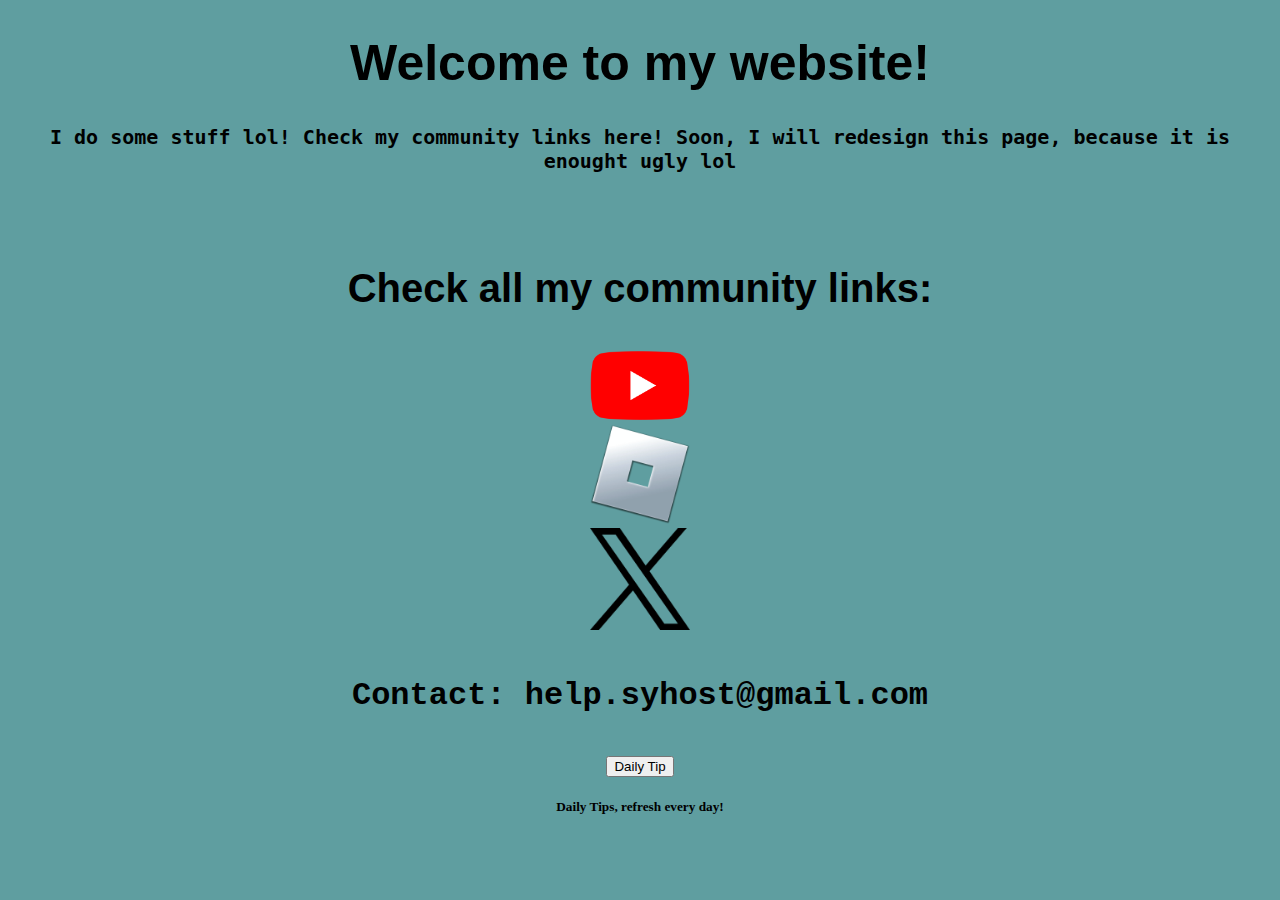
<file: index.html>
<!DOCTYPE html>

<html>
<title> Dendor </title>

<style>

h1 {
    font-family: 'Franklin Gothic Medium', 'Arial Narrow', Arial, sans-serif;
    font-size: 50px;
    text-align: center;
}

h2 {
    text-align: center;
    font-size: 20px;
    font-family: monospace;
}

h3 {
    text-align: center;
    font-family: Arial, Helvetica, sans-serif;
    font-size: 40px;
}

body {
    background-color: cadetblue;
    
}

h4 {
    text-align: center;
    font-family: 'Courier New', Courier, monospace;
    font-size: 32px;
}
</style>

<h1> Welcome to my website!</h1>

<h2> I do some stuff lol! Check my community links here! Soon, I will redesign this page, because it is enought ugly lol</h2>

<br> 
<br>

<h3> Check all my community links:</h3>

<center>


<YOUTUBE>
<div style="text-align: center;">
    <a href="https://www.youtube.com/@Dendorr">
        <img src="Youtube_logo.png" alt="YouTube Channel" width="100" />
    </a>
</div>

<ROBLOX>
<div style="text-align: center;"></div>
    <a href="https://www.roblox.com/users/2365246914/profile">
        <img src="RobloxLogo.webp" alt="X page" width="100" />
    </a>
</div>

<TWITTER>
    <div style="text-align: center;"></div>
        <a href="https://x.com/MrDendorr">
            <img src="logo-black.png.twimg.1920.png" alt="X page" width="100" />
        </a>
    </div>


    
      </audio>

<h4> Contact: help.syhost@gmail.com</h4>

<button type="button" id="Play" style="size: 50px"> Daily Tip </button>

<h5> Daily Tips, refresh every day! </h5>

<script>

document.getElementById("Play").onclick = function() {
    alert("DAY 1 TIP: If you have enought knowedge, you are unstoppable!")
}
</script>





</script>


<body>





</body>




</html>
</file>
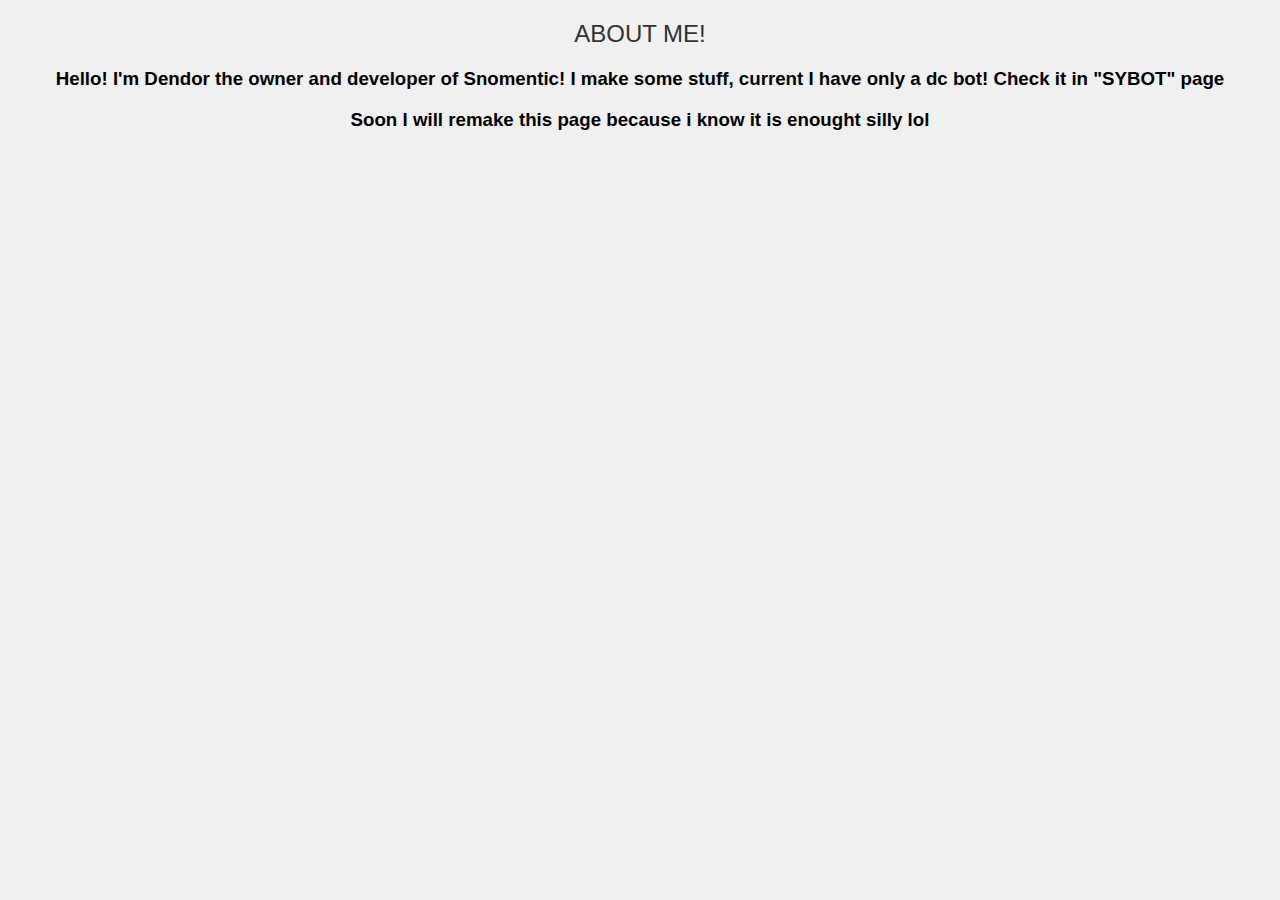
<file: AboutMe.html>
<!DOCTYPE html>
<html>
<head>
    <title>ABOUT ME SNOMENTIC</title>
    <style>
       
        body {
            background-color: #f0f0f0; 
            font-family: Arial, sans-serif; 
            margin: 0;
            padding: 0;
            text-align: center; 
        }
        p {
            margin: 20px 0;
            font-size: 24px; 
            color: #333; 
    </style>
</head>
<body>

    <p>ABOUT ME!</p>

</body>
</html>

<h2>  </h2>
<h3> Hello! I'm Dendor the owner and developer of Snomentic! I make some stuff, current I have only a dc bot! Check it in "SYBOT" page </h3>
<H3> Soon I will remake this page because i know it is enought  silly lol</H3>
</file>
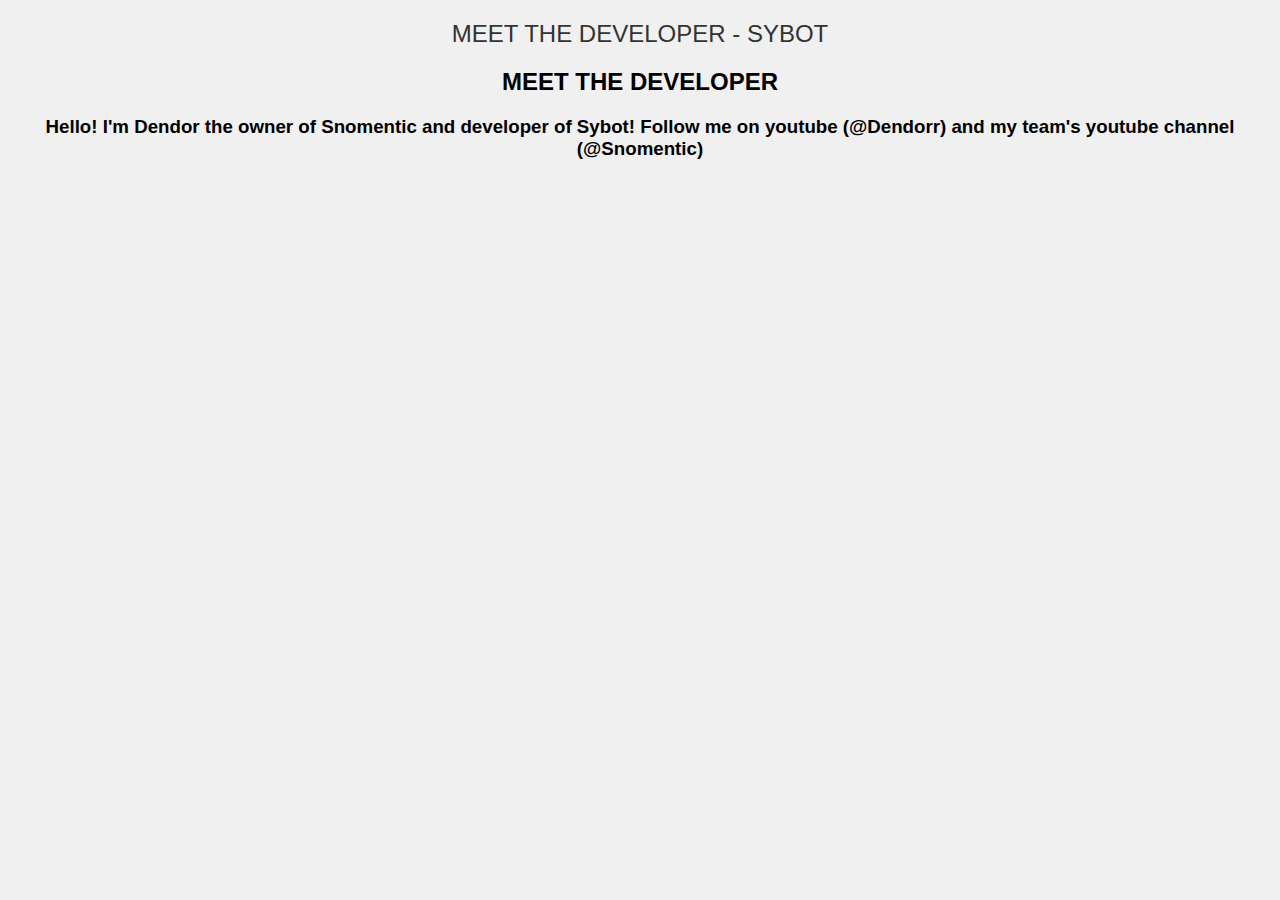
<file: MeetDevs.html>
<!DOCTYPE html>
<html>
<head>
    <title>MEET THE DEVELOPER - Sybot</title>
    <style>
       
        body {
            background-color: #f0f0f0; 
            font-family: Arial, sans-serif; 
            margin: 0;
            padding: 0;
            text-align: center; 
        }
        p {
            margin: 20px 0;
            font-size: 24px; 
            color: #333; 
    </style>
</head>
<body>

    <p>MEET THE DEVELOPER - SYBOT</p>

</body>
</html>

<h2>  MEET THE DEVELOPER</h2>
<h3> Hello! I'm Dendor the owner of Snomentic and developer of Sybot! Follow me on youtube (@Dendorr) and my team's youtube channel (@Snomentic) </h3>
</file>
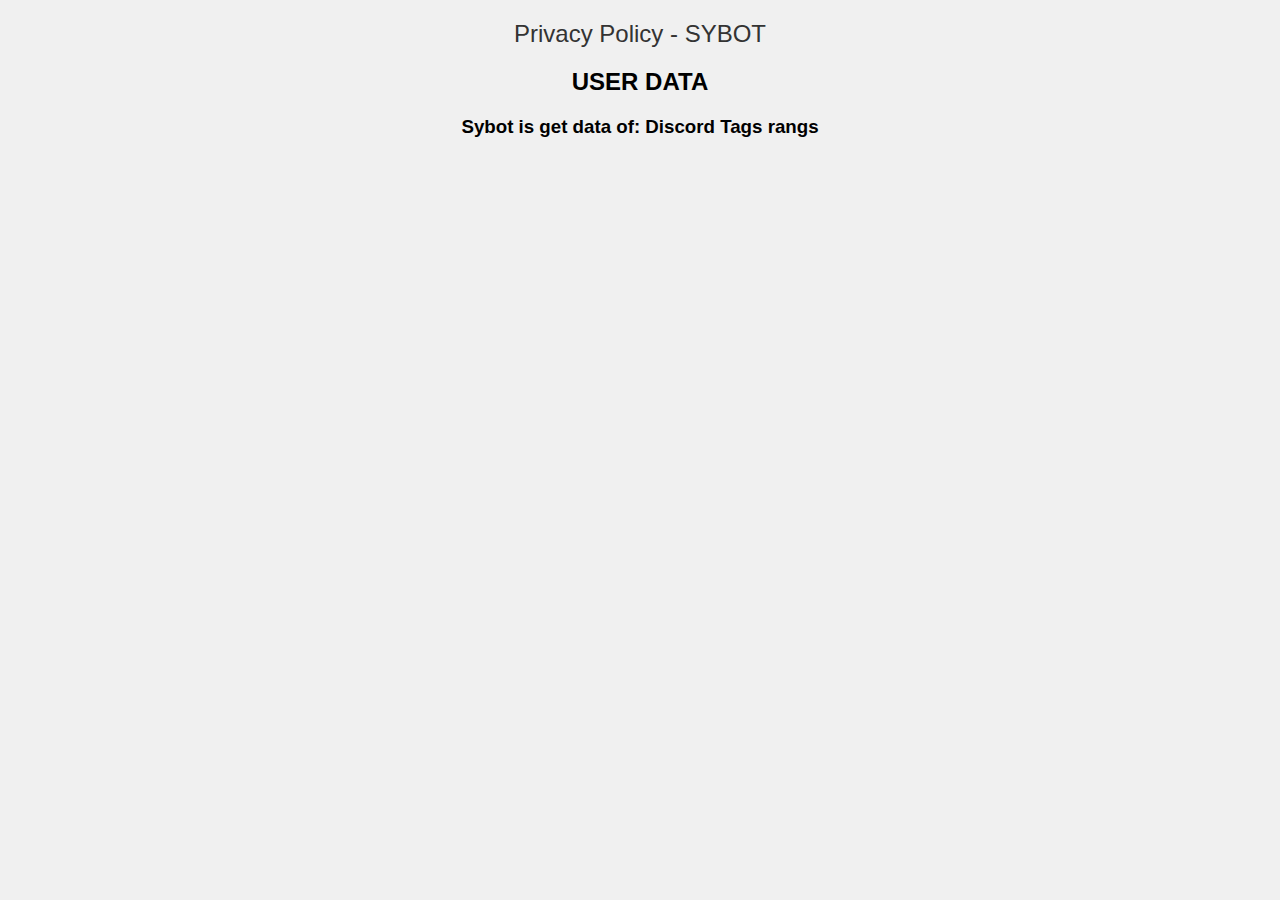
<file: PrivacyPolicy.html>
<!DOCTYPE html>
<html>
<head>
    <title>Privacy Policy - Sybot</title>
    <style>
       
        body {
            background-color: #f0f0f0; 
            font-family: Arial, sans-serif; 
            margin: 0;
            padding: 0;
            text-align: center; 
        }
        p {
            margin: 20px 0;
            font-size: 24px; 
            color: #333; 
    </style>
</head>
<body>

    <p>Privacy Policy - SYBOT</p>

</body>
</html>

<h2>  USER DATA </h2>
<h3> Sybot is get data of: Discord Tags rangs </h3>
</file>
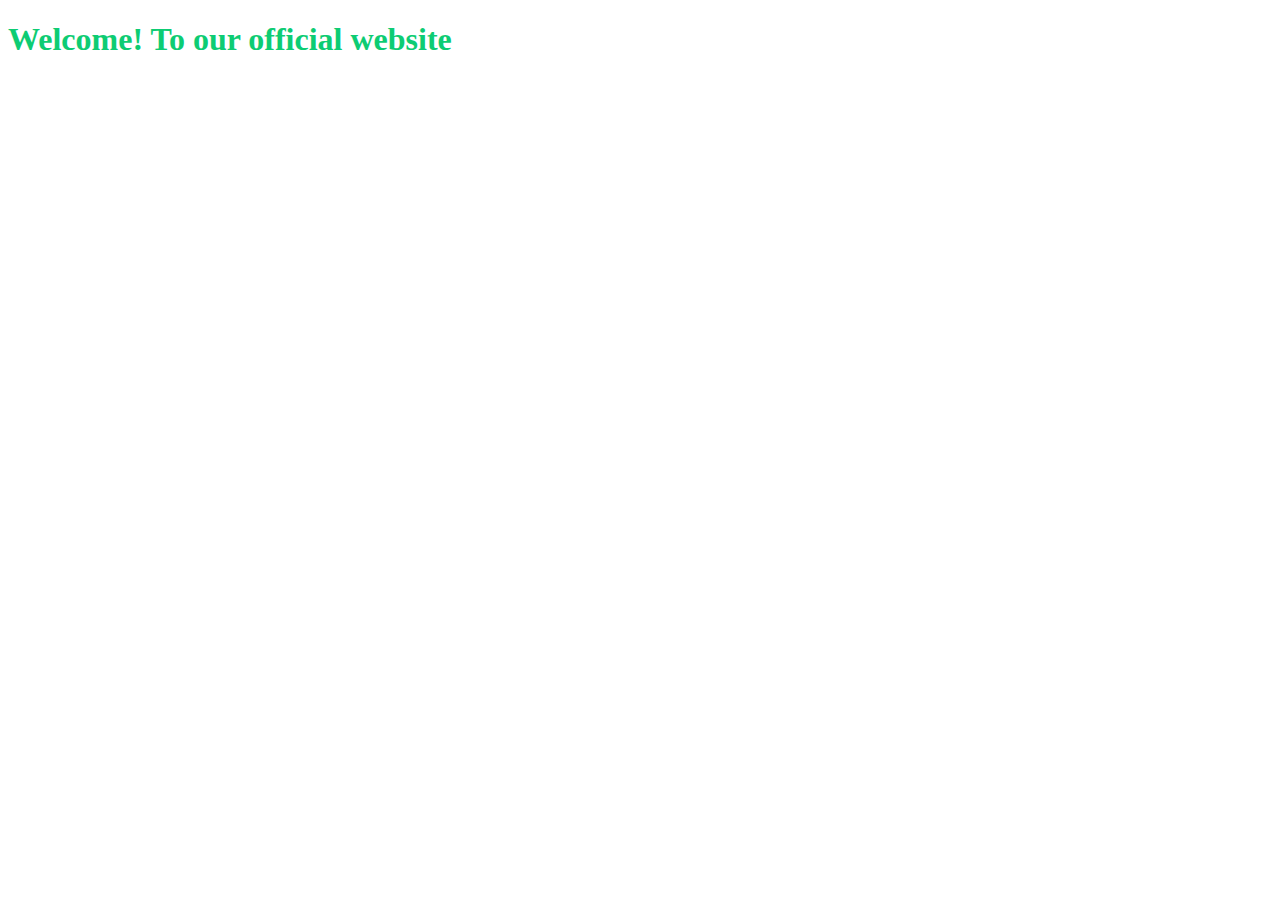
<file: SnomenticWeb.html>
<!DOCTYPE html>
<html>
<head>
    <title>Snomentic</title>
</head>
<body>
    <h1 style="color: rgb(13, 204, 115); font-weight: bold;" font:>Welcome! To our official website</h1>
</body>
</html>
</file>
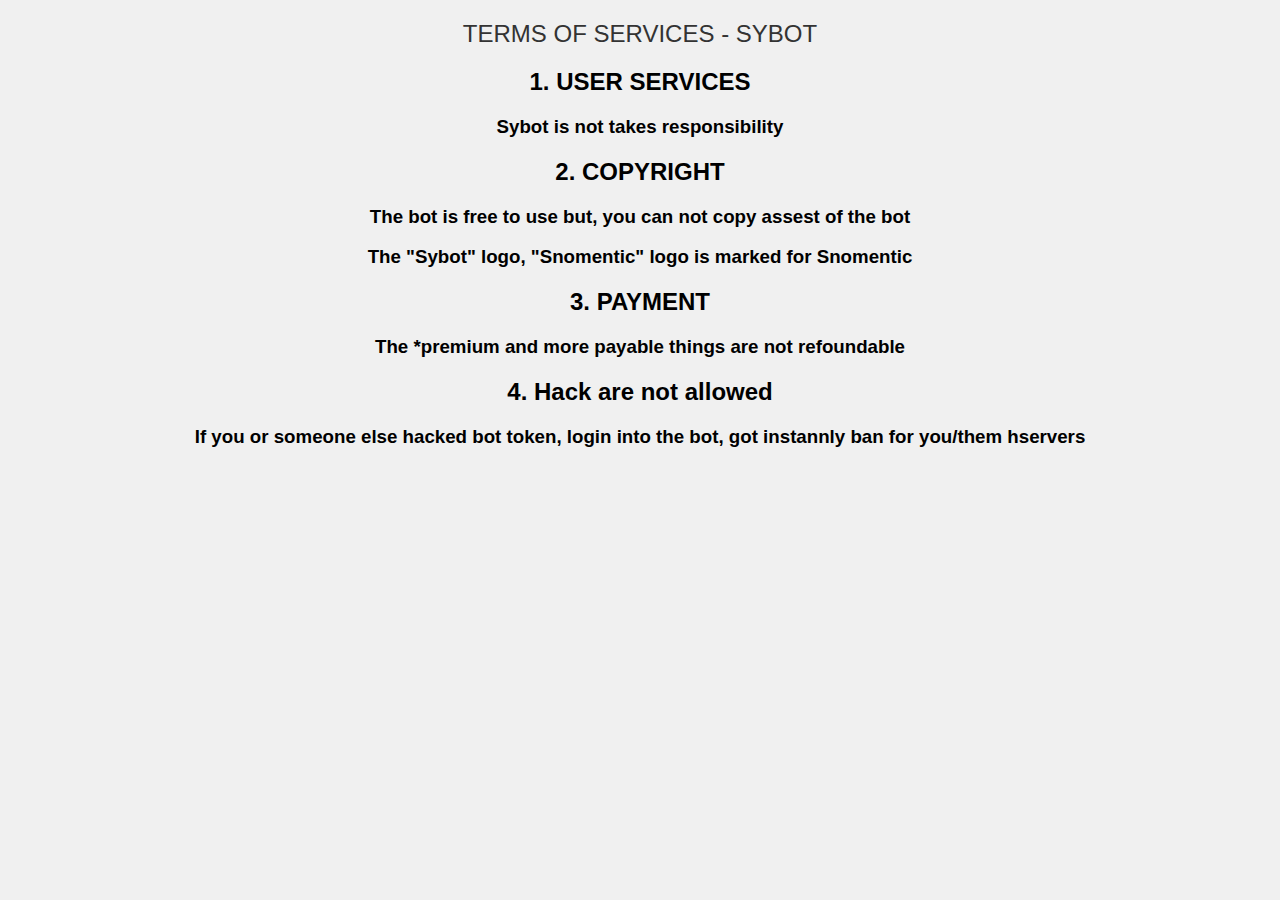
<file: TermsOfService.html>
<!DOCTYPE html>
<html>
<head>
    <title>Terms Of Services - Sybot</title>
    <style>
       
        body {
            background-color: #f0f0f0; 
            font-family: Arial, sans-serif; 
            margin: 0;
            padding: 0;
            text-align: center; 
        }
        p {
            margin: 20px 0;
            font-size: 24px; 
            color: #333; 
    </style>
</head>
<body>

    <p>TERMS OF SERVICES - SYBOT</p>

</body>
</html>

<h2>  1. USER SERVICES </h2>
<h3> Sybot is
not 
 takes responsibility </h3>
 
 
 <h2>  2. COPYRIGHT </h2>
<h3> The bot is free to use but, you can not copy assest of the bot </h3><h3> The "Sybot" logo, "Snomentic" logo is marked for Snomentic</h3>


<h2>  3. PAYMENT </h2>
<h3> The *premium and more payable things are not refoundable </h3>

<h2>  4. Hack are not allowed </h2>
<h3> If you or someone else hacked bot token, login into the bot, got instannly ban for you/them hservers</h3>
</file>
